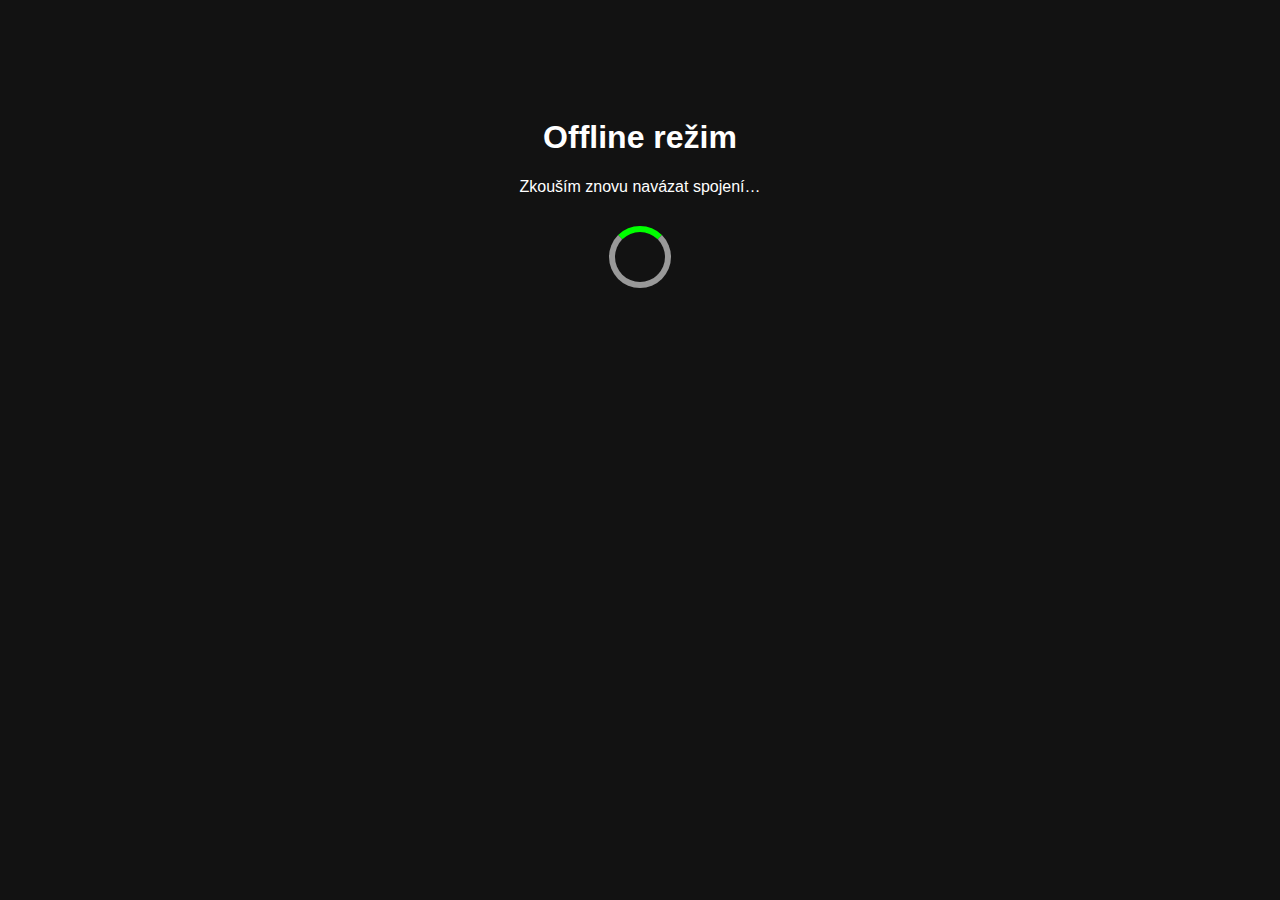
<file: appShell.html>
<!DOCTYPE html>
<html lang="cs">
<head>
  <meta charset="UTF-8">
  <meta name="viewport" content="width=device-width, initial-scale=1.0">
  <title>Offline režim</title>
  <style>
    body {
      background: #121212;
      color: white;
      text-align: center;
      font-family: sans-serif;
      padding: 10vh 5vw;
    }
    .loader {
      width: 50px;
      height: 50px;
      border: 6px solid #999;
      border-top-color: lime;
      border-radius: 50%;
      margin: 30px auto;
      animation: spin 1s linear infinite;
    }
    @keyframes spin {
      to { transform: rotate(360deg); }
    }
  </style>
</head>
<body>
  <h1>Offline režim</h1>
  <p>Zkouším znovu navázat spojení…</p>
  <div class="loader"></div>

  <script>
    setInterval(async () => {
      try {
        const res = await fetch('/ssa/ping.txt', { cache: 'no-cache' });
        if (res.ok) {
          console.log('[appShell] Online, obnovuji aplikaci');
          location.href = '/ssa/';
        }
      } catch (err) {
        // zůstaň v offline režimu
      }
    }, 1000);
  </script>
</body>
</html>
</file>
